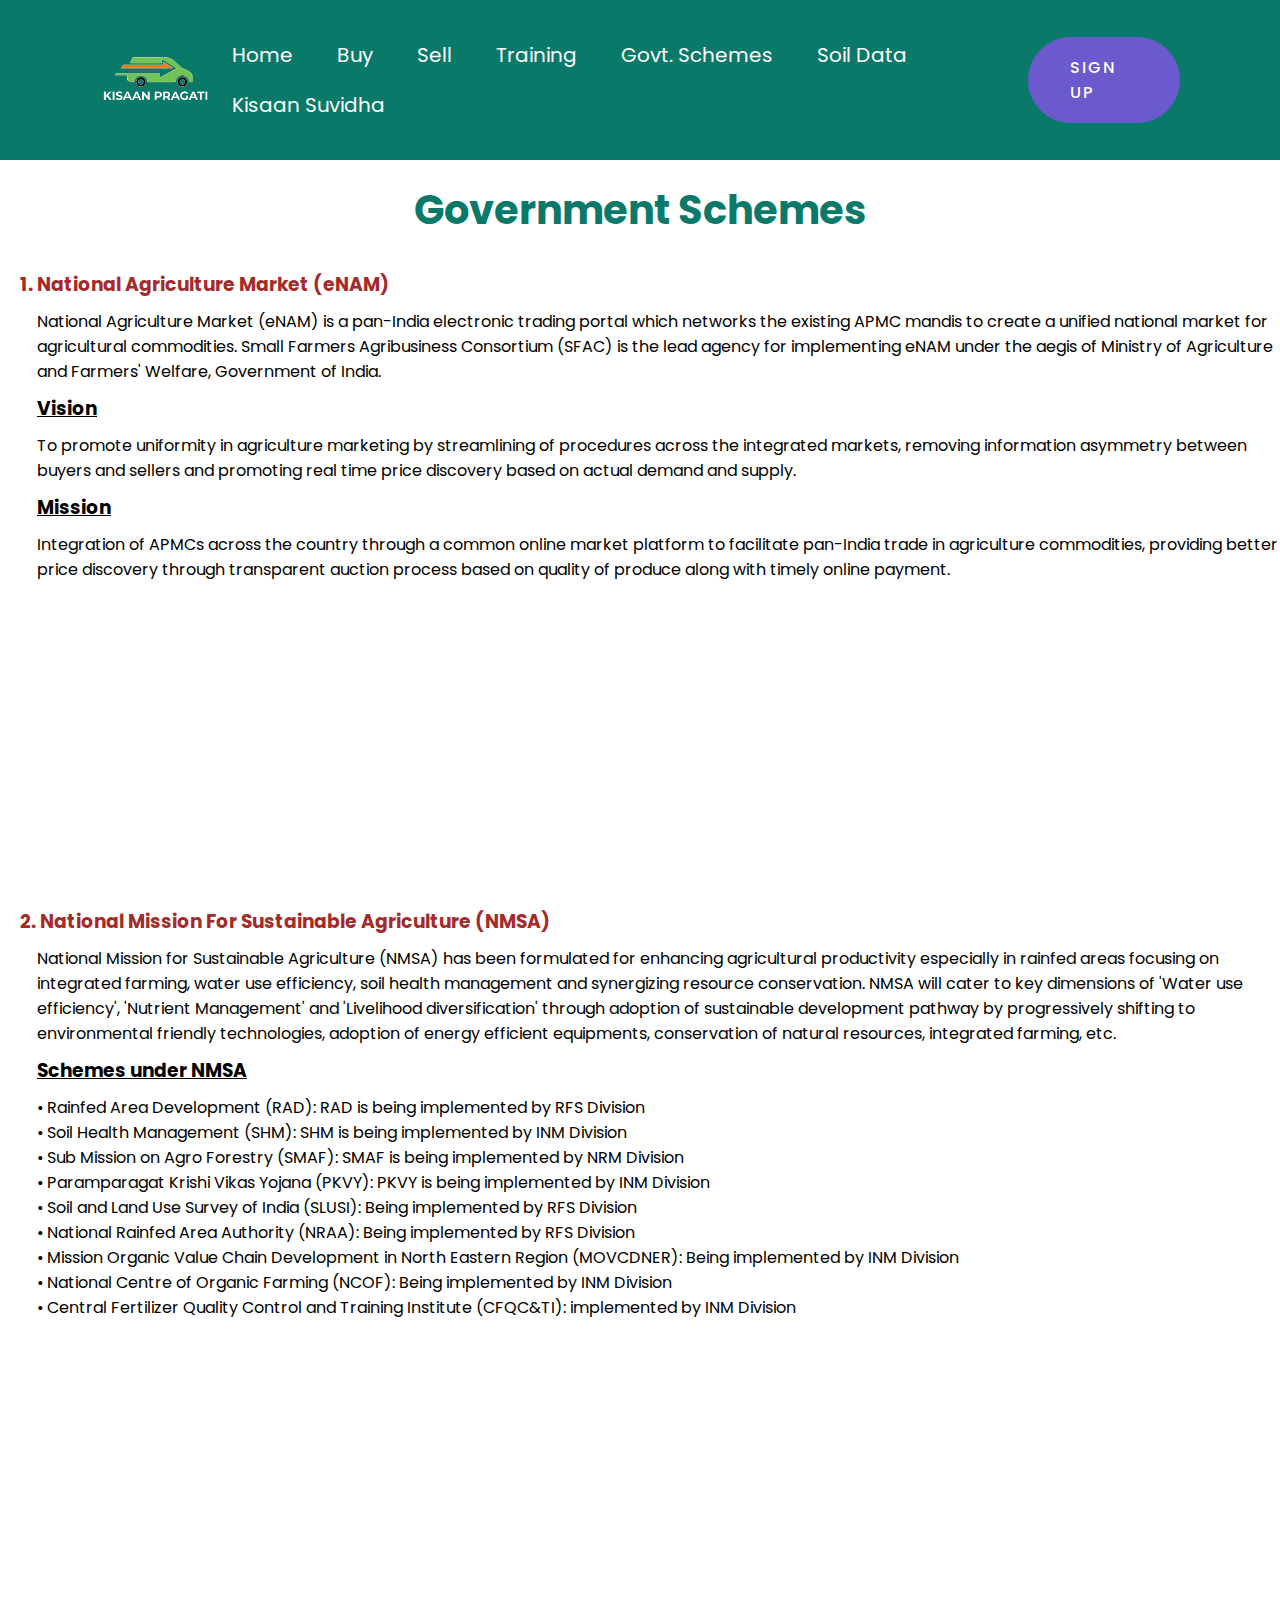
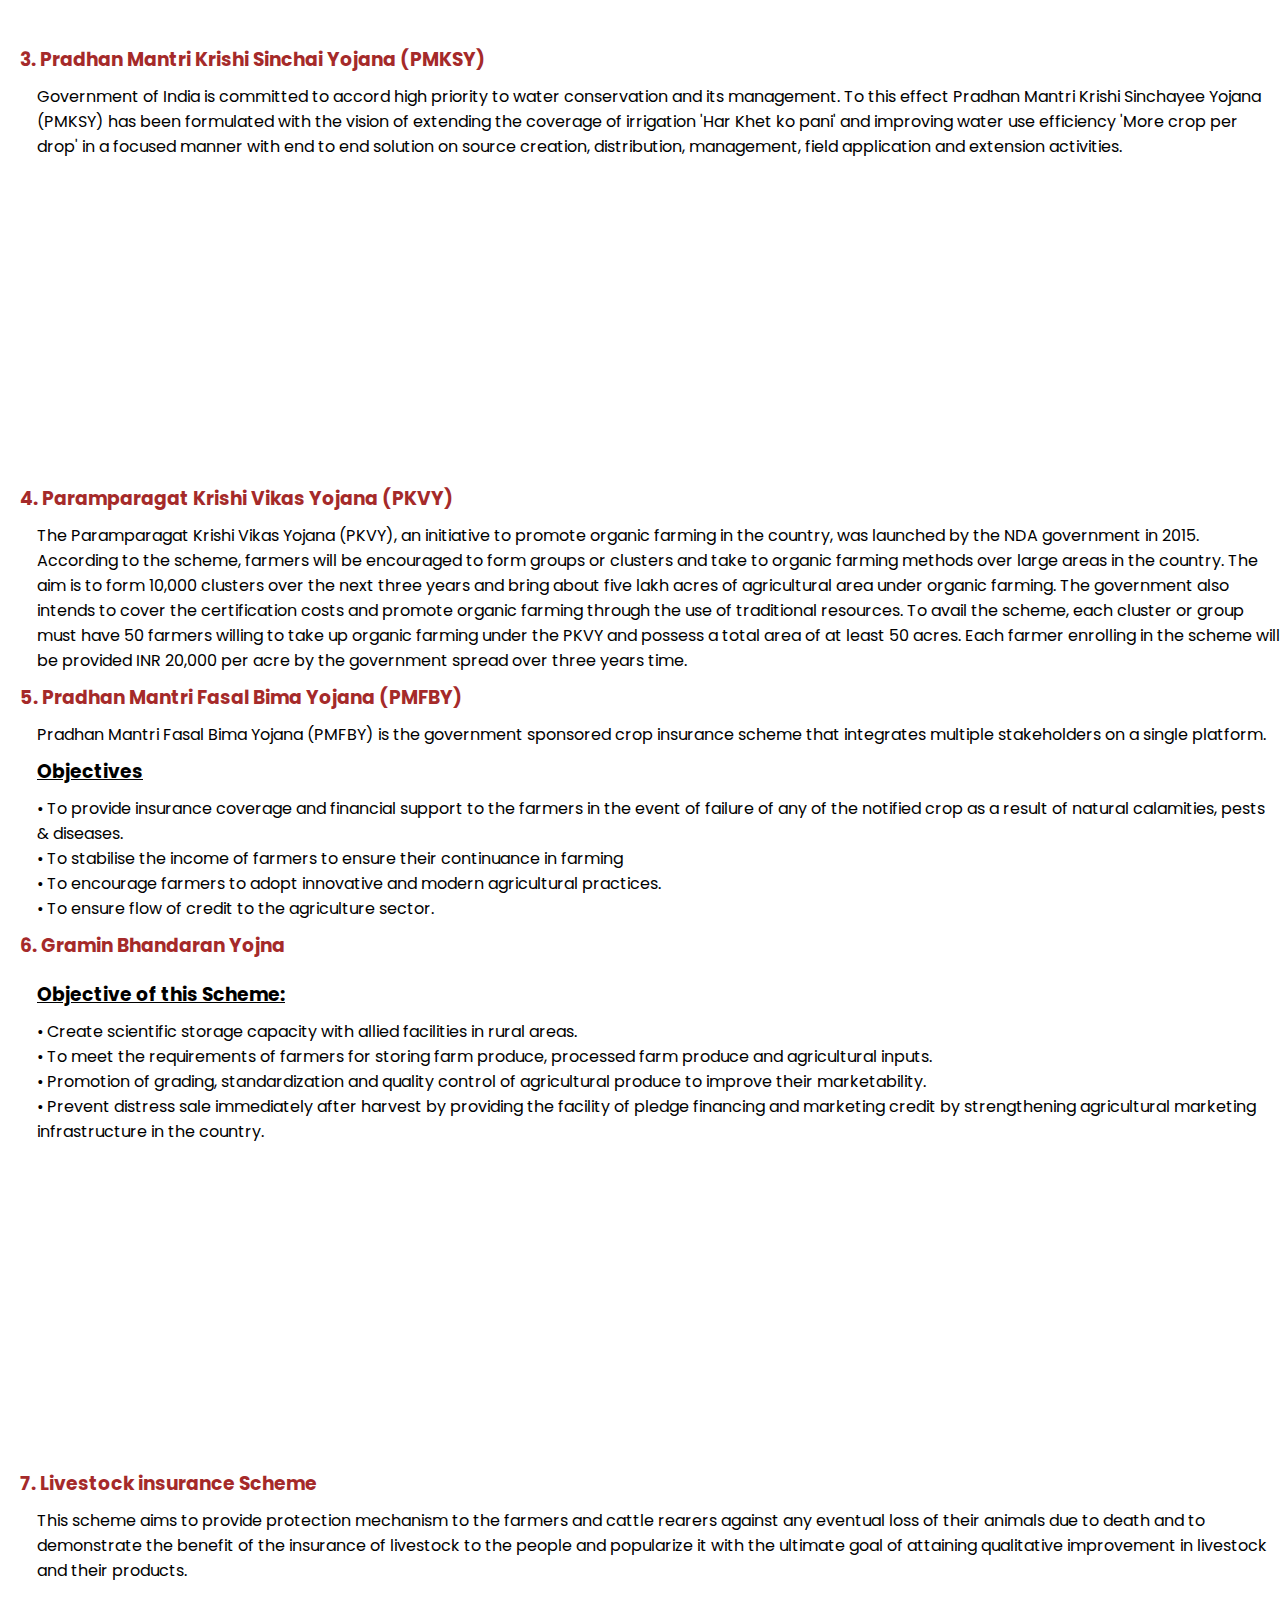
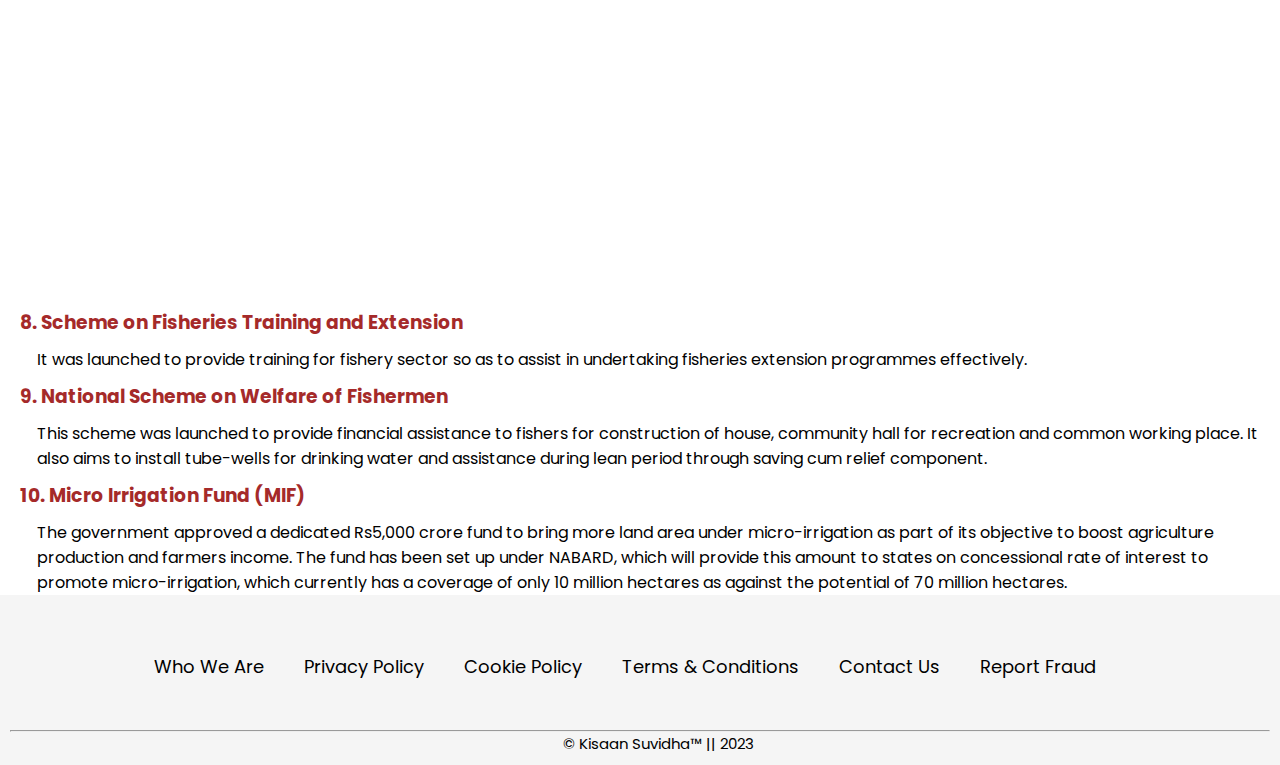
<file: govt.html>
<html lang="en">
<head>
    <meta charset="UTF-8">
    <meta http-equiv="X-UA-Compatible" content="IE=edge">
    <meta name="viewport" content="width=device-width, initial-scale=1.0">
    <title>Govt. Scheme</title>
    <link rel="stylesheet" href="css/govtstyle.css">
    <link rel="website icon" type="png" href="assets/pngg.png">
</head>
<body>
    <div class="navi">
        <nav>
        <img src="assets/lgo.png" class="logo" />
        <ul>
          <li><a href="index.html">Home</a></li>
          <li><a href="buy.html">Buy</a></li>
          <li><a href="#">Sell</a></li>
          <li><a href="#">Training</a></li>
          <li><a href="govt.html">Govt. Schemes</a></li>
          <li><a href="soil.html">Soil Data</a></li>
          <li><a href="suvidha.html">Kisaan Suvidha</a></li>
        </ul>
        <a href="login.html" class="btn">Sign up</a>
      </nav>
    </div>
    <div id="content1">
        <h1>Government Schemes</h1>
        <div class="scheme1">
            <h3 class="head">1. National Agriculture Market (eNAM)</h3>
            <p>National Agriculture Market (eNAM) is a pan-India electronic trading portal which networks the existing APMC mandis to create a unified national market for agricultural commodities.
            Small Farmers Agribusiness Consortium (SFAC) is the lead agency for implementing eNAM under the aegis of Ministry of Agriculture and Farmers' Welfare, Government of India.</p>
            <h3 class="sub">Vision</h3>
            <p>To promote uniformity in agriculture marketing by streamlining of procedures across the integrated markets, removing information asymmetry between buyers and sellers and promoting real time price discovery based on actual demand and supply.</p>
            <h3 class="sub">Mission</h3>
            <p>Integration of APMCs across the country through a common online market platform to facilitate pan-India trade in agriculture commodities, providing better price discovery through transparent auction process based on quality of produce along with timely online payment.<p>
            <iframe class="video" width="560" height="315" src="https://www.youtube.com/embed/Qkeo-OCX0Io" title="YouTube video player" frameborder="0" allow="accelerometer; autoplay; clipboard-write; encrypted-media; gyroscope; picture-in-picture" allowfullscreen></iframe>
        </div>
    </div>
    <div id="content1" class="c2">
      <h3 class="head">2. National Mission For Sustainable Agriculture (NMSA)</h3>
      <p>National Mission for Sustainable Agriculture (NMSA) has been formulated for enhancing agricultural productivity especially in rainfed areas focusing on integrated farming, water use efficiency, soil health management and synergizing resource conservation.

       NMSA will cater to key dimensions of 'Water use efficiency', 'Nutrient Management' and 'Livelihood diversification' through adoption of sustainable development pathway by progressively shifting to environmental friendly technologies, adoption of energy efficient equipments, conservation of natural resources, integrated farming, etc.</p>
       <h3 class="sub">Schemes under NMSA</h3>
       <p>&#x2022 Rainfed Area Development (RAD): RAD is being implemented by RFS Division</p>
       <p>&#x2022 Soil Health Management (SHM): SHM is being implemented by INM Division</p>
       <p>&#x2022 Sub Mission on Agro Forestry (SMAF): SMAF is being implemented by NRM Division</p>
       <p>&#x2022 Paramparagat Krishi Vikas Yojana (PKVY): PKVY is being implemented by INM Division</p>
       <p>&#x2022 Soil and Land Use Survey of India (SLUSI): Being implemented by RFS Division</p>
       <p>&#x2022 National Rainfed Area Authority (NRAA): Being implemented by RFS Division</p>
       <p>&#x2022 Mission Organic Value Chain Development in North Eastern Region (MOVCDNER): Being implemented by INM Division</p>
       <p>&#x2022 National Centre of Organic Farming (NCOF): Being implemented by INM Division</p>
       <p>&#x2022 Central Fertilizer Quality Control and Training Institute (CFQC&TI): implemented by INM Division</p>
       <iframe width="560" height="315" src="https://www.youtube.com/embed/DS_SMVvqzsg" title="YouTube video player" frameborder="0" allow="accelerometer; autoplay; clipboard-write; encrypted-media; gyroscope; picture-in-picture" allowfullscreen></iframe>
      </div>
    <div id="content1" class="c2">
        <h3 class="head">3. Pradhan Mantri Krishi Sinchai Yojana (PMKSY)</h3>
        <p>Government of India is committed to accord high priority to water conservation and its management. To this effect Pradhan Mantri Krishi Sinchayee Yojana (PMKSY) has been formulated with the vision of extending the coverage of irrigation 'Har Khet ko pani' and improving water use efficiency 'More crop per drop' in a focused manner with end to end solution on source creation, distribution, management, field application and extension activities.</p>
        <iframe class="video" width="560" height="315" src="https://www.youtube.com/embed/1neeyjw_zl8" title="YouTube video player" frameborder="0" allow="accelerometer; autoplay; clipboard-write; encrypted-media; gyroscope; picture-in-picture" allowfullscreen></iframe>
    </div>
    <div id="content1">
        <h3 class="head">4. Paramparagat Krishi Vikas Yojana (PKVY)</h3>
        <p>The Paramparagat Krishi Vikas Yojana (PKVY), an initiative to promote organic farming in the country, was launched by the NDA government in 2015. According to the scheme, farmers will be encouraged to form groups or clusters and take to organic farming methods over large areas in the country. The aim is to form 10,000 clusters over the next three years and bring about five lakh acres of agricultural area under organic farming. The government also intends to cover the certification costs and promote organic farming through the use of traditional resources. To avail the scheme, each cluster or group must have 50 farmers willing to take up organic farming under the PKVY and possess a total area of at least 50 acres. Each farmer enrolling in the scheme will be provided INR 20,000 per acre by the government spread over three years time.</p>
    </div>
    <div id="content1">
        <h3 class="head">5. Pradhan Mantri Fasal Bima Yojana (PMFBY)</h3>
        <p>Pradhan Mantri Fasal Bima Yojana (PMFBY) is the government sponsored crop insurance scheme that integrates multiple stakeholders on a single platform.</p>
        <h3 class="sub">Objectives</h3>
        <p>&#x2022 To provide insurance coverage and financial support to the farmers in the event of failure of any of the notified crop as a result of natural calamities, pests & diseases.</p>
        <p>&#x2022 To stabilise the income of farmers to ensure their continuance in farming</p>
        <p>&#x2022 To encourage farmers to adopt innovative and modern agricultural practices.</p>
        <p>&#x2022 To ensure flow of credit to the agriculture sector.</p>
    </div>
    <div id="content1" class="c2">
        <h3 class="head">6. Gramin Bhandaran Yojna</h3>
        <h3 class="sub">Objective of this Scheme:</h3>
        <p>&#x2022 Create scientific storage capacity with allied facilities in rural areas.</p>
        <p>&#x2022 To meet the requirements of farmers for storing farm produce, processed farm produce and agricultural inputs.</p>
        <p>&#x2022 Promotion of grading, standardization and quality control of agricultural produce to improve their marketability.</p>
        <p>&#x2022 Prevent distress sale immediately after harvest by providing the facility of pledge financing and marketing credit by strengthening agricultural marketing infrastructure in the country.</p>
        <iframe class="video" width="560" height="315" src="https://www.youtube.com/embed/FXWNEXqLIcg" title="YouTube video player" frameborder="0" allow="accelerometer; autoplay; clipboard-write; encrypted-media; gyroscope; picture-in-picture" allowfullscreen></iframe>
    </div>
    <div id="content1" class="c2">
        <h3 class="head">7. Livestock insurance Scheme</h3>
        <p>This scheme aims to provide protection mechanism to the farmers and cattle rearers against any eventual loss of their animals due to death and to demonstrate the benefit of the insurance of livestock to the people and popularize it with the ultimate goal of attaining qualitative improvement in livestock and their products.</p>
        <iframe class="video" width="560" height="315" src="https://www.youtube.com/embed/5sLJ7f_Lk-s" title="YouTube video player" frameborder="0" allow="accelerometer; autoplay; clipboard-write; encrypted-media; gyroscope; picture-in-picture" allowfullscreen></iframe>
    </div>
    <div id="content1">
        <h3 class="head">8. Scheme on Fisheries Training and Extension</h3>
        <p>It was launched to provide training for fishery sector so as to assist in undertaking fisheries extension programmes effectively.</p>
    </div>
    <div id="content1">
        <h3 class="head">9. National Scheme on Welfare of Fishermen</h3>
        <p>This scheme was launched to provide financial assistance to fishers for construction of house, community hall for recreation and common working place. It also aims to install tube-wells for drinking water and assistance during lean period through saving cum relief component.</p>
    </div>
    <div id="content1">
        <h3 class="head">10. Micro Irrigation Fund (MIF)</h3>
        <p>The government approved a dedicated Rs5,000 crore fund to bring more land area under micro-irrigation as part of its objective to boost agriculture production and farmers income. The fund has been set up under NABARD, which will provide this amount to states on concessional rate of interest to promote micro-irrigation, which currently has a coverage of only 10 million hectares as against the potential of 70 million hectares.</p>
    </div>
    <footer class="Footer">
  <footer class="Footer">
  <div class="Footer-Inner">
      <ul>
        <li><a href="#">Who We Are</a></li>
          <li><a href="#">Privacy Policy</a></li>
          <li><a href="#">Cookie Policy</a></li>
          <li><a href="#">Terms & Conditions</a></li>
          <li><a href="#">Contact Us</a></li>
          <li><a href="#">Report Fraud</a></li>
      </ul>
  <div>
  </footer>
  <section>
    <hr><p class="copyy">&copy; Kisaan Suvidha&trade; || 2023</p>
  </section>
</body>
</html>
</file>
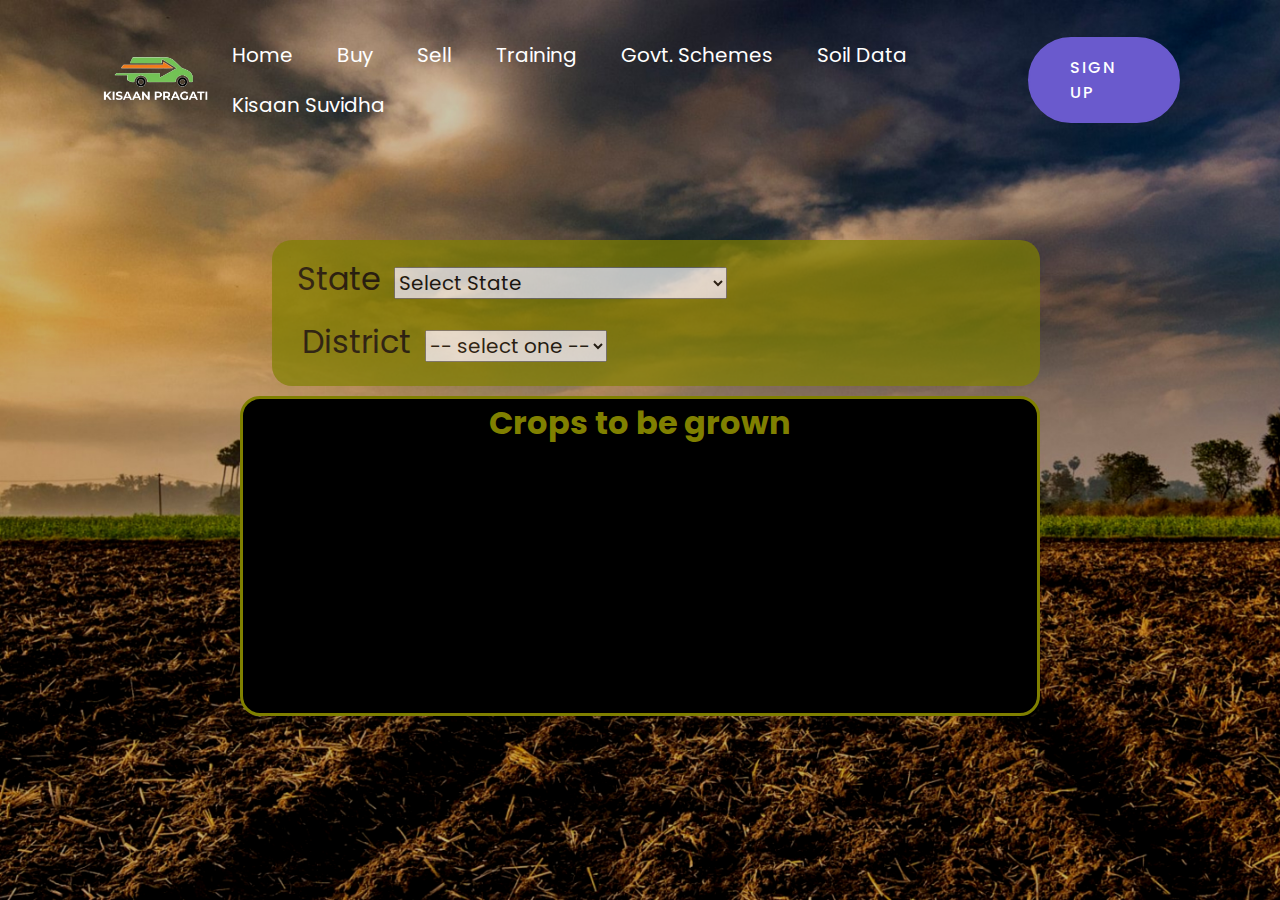
<file: soil.html>
<html>
<head>
<title>Soil</title>
<link rel="stylesheet" href="https://fonts.googleapis.com/css?family=Spectral|Rubik">
<link rel="stylesheet" href="css/soil.css">
<link rel="website icon" type="png" href="assets/pngg.png">
</head>
<body>
<section class="nav">
  <nav>
        <img src="assets/lgo.png" class="logo" />
        <ul>
          <li><a href="index.html">Home</a></li>
          <li><a href="buy.html">Buy</a></li>
          <li><a href="#">Sell</a></li>
          <li><a href="#">Training</a></li>
          <li><a href="govt.html">Govt. Schemes</a></li>
          <li><a href="soil.html">Soil Data</a></li>
          <li><a href="suvidha.html">Kisaan Suvidha</a></li>
        </ul>
        <a href="login.html" class="btn">Sign up</a>
  </nav>
</section>
<form>
  <div class="forms">
    <label for="inputState">State</label>
    <select class="form-control" id="inputState" onchange="myFunction()">
                        <option value="SelectState">Select State</option>
                        <option value="Andra Pradesh">Andra Pradesh</option>
                        <option value="Arunachal Pradesh">Arunachal Pradesh</option>
                        <option value="Assam">Assam</option>
                        <option value="Bihar">Bihar</option>
                        <option value="Chhattisgarh">Chhattisgarh</option>
                        <option value="Goa">Goa</option>
                        <option value="Gujarat">Gujarat</option>
                        <option value="Haryana">Haryana</option>
                        <option value="Himachal Pradesh">Himachal Pradesh</option>
                        <option value="Jammu and Kashmir">Jammu and Kashmir</option>
                        <option value="Jharkhand">Jharkhand</option>
                        <option value="Karnataka">Karnataka</option>
                        <option value="Kerala">Kerala</option>
                        <option value="Madya Pradesh">Madya Pradesh</option>
                        <option value="Maharashtra">Maharashtra</option>
                        <option value="Manipur">Manipur</option>
                        <option value="Meghalaya">Meghalaya</option>
                        <option value="Mizoram">Mizoram</option>
                        <option value="Nagaland">Nagaland</option>
                        <option value="Orissa">Orissa</option>
                        <option value="Punjab">Punjab</option>
                        <option value="Rajasthani">Rajasthan</option>
                        <option value="Sikkim">Sikkim</option>
                        <option value="Tamil Nadu">Tamil Nadu</option>
                        <option value="Telangana">Telangana</option>
                        <option value="Tripura">Tripura</option>
                        <option value="Uttarakhand">Uttaranchal</option>
                        <option value="Uttar Pradesh">Uttar Pradesh</option>
                        <option value="West Bengal">West Bengal</option>
                        <option disabled style="background-color:#aaa; color:#fff">UNION Territories</option>
                        <option value="Andaman and Nicobar Islands">Andaman and Nicobar Islands</option>
                        <option value="Chandigarh">Chandigarh</option>
                        <option value="Dadar and Nagar Haveli">Dadar and Nagar Haveli</option>
                        <option value="Daman and Diu">Daman and Diu</option>
                        <option value="Delhi">Delhi</option>
                        <option value="Lakshadeep">Lakshadeep</option>
                        <option value="Pondicherry">Pondicherry</option>
                      </select>
  </div>
 <div class="dis">
    <label for="inputDistrict">District</label>
  
    <select class="form-control" id="inputDistrict"> 
        <option value="">-- select one -- </option>
    </select>
  
  </div>
</form>
 <div class="stg" > 
   
   <h1 id="demo" > Crops to be grown</h1>
    <h2 id="dis">
   </h2>
  </div>
<script>
function myFunction() {
    var x = document.getElementById("inputState").value;
    if(x == "Uttaranchal"){
       document.getElementById("demo").innerHTML = "You selected: " + x;}
       else if(x=="Uttar Pradesh"){
           document.getElementById("demo").innerHTML = "You selected: " + x;
         document.getElementById("dis").innerHTML="Wheat , Rice ,Pulses , Potatoes";
           var img = document.createElement("img");
        img.src = "https://www.mapsofindia.com/maps/uttarpradesh/uttarpradesh-agriculture-map.jpg";
        img.height = 150;
        img.width = 200;
  var class_name = "gif";
           img.setAttribute("class", class_name);
           document.getElementById("main").appendChild(img);
           }
       else if(x=="Andra Pradesh"){
           document.getElementById("demo").innerHTML = "You selected: " + x;
           }
     else if(x=="Arunachal Pradesh"){
           document.getElementById("demo").innerHTML = "You selected: " + x;
           }
      else if(x=="Assam"){
           document.getElementById("demo").innerHTML = "You selected: " + x;
           document.getElementById("dis").innerHTML="Wheat , Barley";
           var img = document.createElement("img");
        img.src = "soilassam.jpg";
        img.height = 150;
        img.width = 200;

        var class_name = "gif";
        img.setAttribute("class", class_name);

        document.getElementById("main").appendChild(img);
           }
     else if(x=="Bihar"){
           document.getElementById("demo").innerHTML = "You selected: " + x;
           }
     else if(x=="Chhattisgarh"){
           document.getElementById("demo").innerHTML = "You selected: " + x;
           }
      else if(x=="Goa"){
           document.getElementById("demo").innerHTML = "You selected: " + x;
           }
     else if(x=="Gujarat"){
           document.getElementById("demo").innerHTML = "You selected: " + x;
           }
else if(x=="Haryana"){
           document.getElementById("demo").innerHTML = "You selected: " + x;
           }
else if(x=="Himachal Pradesh"){
           document.getElementById("demo").innerHTML = "You selected: " + x;
           }
else if(x=="Jammu and Kashmir"){
           document.getElementById("demo").innerHTML = "You selected: " + x;
   document.getElementById("dis").innerHTML="Saffron ,Rice , Maize";
           var img = document.createElement("img");
        img.src = "https://www.mapsofindia.com/maps/jammuandkashmir/jammuandkashmir-agriculture-map.jpg";
        img.height = 150;
        img.width = 200;
  var class_name = "gif";
           img.setAttribute("class", class_name);
           document.getElementById("main").appendChild(img);
           }
else if(x=="Jharkhand"){
           document.getElementById("demo").innerHTML = "You selected: " + x;
  
           }
else if(x=="Karnataka"){
           document.getElementById("demo").innerHTML = "You selected: " + x;
           }
else if(x=="Kerala"){
           document.getElementById("demo").innerHTML = "You selected: " + x;
           }
else if(x=="Madya Pradesh"){
           document.getElementById("demo").innerHTML = "You selected: " + x;
           }
else if(x=="Maharashtra"){
           document.getElementById("demo").innerHTML = "You selected: " + x;
  document.getElementById("dis").innerHTML="Rice ,Jowar , Pulses";
           var img = document.createElement("img");
        img.src = "https://www.mapsofindia.com/maps/maharashtra/maharashtra-agriculture-map.jpg";
        img.height = 150;
        img.width = 200;
  var class_name = "gif";
           img.setAttribute("class", class_name);
           document.getElementById("main").appendChild(img);
           }
else if(x=="Manipur"){
           document.getElementById("demo").innerHTML = "You selected: " + x;
           }
else if(x=="Meghalaya"){
           document.getElementById("demo").innerHTML = "You selected: " + x;
           }
else if(x=="Mizoram"){
           document.getElementById("demo").innerHTML = "You selected: " + x;
           }
else if(x=="Nagaland"){
           document.getElementById("demo").innerHTML = "You selected: " + x;
           }
else if(x=="Orissa"){
           document.getElementById("demo").innerHTML = "You selected: " + x;
           document.getElementById("dis").innerHTML="Rice and Sugarcane";
           var img = document.createElement("img");
           img.src ="https://raw.githubusercontent.com/Shanvithegreat0/kisaanpragati.github.io/main/assets/orissa.jpg";
           img.height = 150;
           img.width = 200;
           var class_name = "gif";
           img.setAttribute("class", class_name);
           document.getElementById("main").appendChild(img);
           }
else if(x=="Punjab"){
           document.getElementById("demo").innerHTML = "You selected: " + x;
           }
else if(x=="Rajasthan"){
           document.getElementById("demo").innerHTML = "You selected: " + x;
           }
else if(x=="Sikkim"){
           document.getElementById("demo").innerHTML = "You selected: " + x;
           }
else if(x=="Tamil Nadu"){
           document.getElementById("demo").innerHTML = "You selected: " + x;
           }
else if(x=="Telangana"){
           document.getElementById("demo").innerHTML = "You selected: " + x;
           }
else if(x=="Tripura"){
           document.getElementById("demo").innerHTML = "You selected: " + x;
           }
else if(x=="West Bengal"){
           document.getElementById("demo").innerHTML = "You selected: " + x;
           }
else if(x=="Andaman and Nicobar Islands"){
           document.getElementById("demo").innerHTML = "You selected: " + x;
           }
else if(x=="Dadar and Nagar Haveli"){
           document.getElementById("demo").innerHTML = "You selected: " + x;
           }
else if(x=="Delhi"){
           document.getElementById("demo").innerHTML = "You selected: " + x;
           }
else if(x=="Daman and Diu"){
           document.getElementById("demo").innerHTML = "You selected: " + x;
           }
else if(x=="Lakshadeep"){
           document.getElementById("demo").innerHTML = "You selected: " + x;
           }
else if(x=="Pondicherry"){
           document.getElementById("demo").innerHTML = "You selected: " + x;
           }

}


 
</script>
 
  <script src="js/state.js"></script>
  </body>
</html>
</file>
<file: css/govtstyle.css>
@import url("https://fonts.googleapis.com/css2?family=Poppins:wght@400;500;600;700&display=swap");
*{
    font-family: "Poppins";
    padding: 0;
    margin: 0;
    color: whitesmoke;
  box-sizing: border-box;
}
a {
  text-decoration: none;
}
#front {
  width: 100%;
  height: 100vh;
  background: url("../assets/20221219_101357.jpg");
  background-size: cover;
}
nav {
  background-color: #097969;
  display: flex;
  align-items: center;
  justify-content: space-between;
  padding: 30px 100px;
}
.logo {
  width: 7rem;
}
nav ul li {
  list-style: none;
  display: inline-block;
  padding: 10px 20px;
  font-size: 20px;
  align-items: center;
}
nav ul li a {
  color: white;
  position: relative;
  padding: 5px 0;
}
nav ul li a:hover {
  color: yellow;
}
nav ul li a:after {
  content: "";
  position: absolute;
  left: 0;
  width: 0;
  height: 3px;
  background: yellow;
  transition: 0.3s;
  bottom: 0;
}
nav ul li a:hover:after {
  width: 100%;
}
.btn {
  color: #fff;
  font-size: 16px;
  text-transform: uppercase;
  letter-spacing: 2px;
  padding: 16px 40px;
  border-radius: 500px;
  display: inline-block;
  font-weight: 500;
  transition: all 0.4s ease-in-out;
  background-size: 152% 100%;
  background: slateblue;
  border: 2px solid slateblue;
}
.btn:hover {
  background: transparent;
  border-color: yellow;
  color: yellow;
}
#content1 h1{
    text-align: center;
    font-family: "Poppins";
    font-size: 40px;
    padding: 20px;
    color: #097969;
}
.head{
    padding: 10px;
    color: brown;
    margin-left: 10px;
}
p{
    margin-left: 37px;
    color: black;
    flex-wrap: wrap;
}
.sub{
    padding: 10px;
    color: black;
    margin-left: 27px;
    text-decoration: underline;
}
.scheme1 .video{
    display: flex;
    padding: 20px;
    margin-left: 450px;
    width: 33%;
}
.c2 iframe{
    width:33%;
    align-items: center;
    padding: 20px;
    margin-left: 480px;
}
.Footer {
  Background:whitesmoke;
  Color: #616161;
  Font-Size: 12px;
  Padding: 10px;
}
.Footer-Inner {
  Margin: 0 Auto;
  Padding: 20px;
  Display: Flex;
  list-style: none;
  Align-Items: Center;
  Justify-Content: Space-Between;
}
.Footer Div {
  Display: Flex;
  Align-Items: Center;
  text-align: center;
}
.Footer ul {
  font-size: 18px;
  list-style: none;
  Display: Flex;
  Flex-Wrap: Wrap;
  align-items: center;
  margin-left: auto;
  margin-right: auto;
  margin-top: 18px;
  
}
.Footer li {
  Margin-Right: 30px;
  Margin-Bottom: 20px;
  color: black;
  font-weight: 400;
}
.Footer li::after{
  color: #097969;
}
.Footer a{
  color: black;
  padding: 5px;
}
.Footer a:hover{
  color: white;
  background-color: #097969;
}
.copyy{
  font-size: 15px;
  text-align: center;
}
</file>
<file: css/soil.css>
@import url("https://fonts.googleapis.com/css2?family=Poppins:wght@400;500;600;700&display=swap");

* {
  margin: 0;
  padding: 0;
  box-sizing: border-box;
  font-family: "Poppins", sans-serif;
}
a {
  text-decoration: none;
}
#front {
  width: 100%;
  height: 100vh;
  background: url("../assets/20221219_101357.jpg");
  background-size: cover;
}
nav {
  display: flex;
  align-items: center;
  justify-content: space-between;
  padding: 30px 100px;
}
.logo {
  width: 7rem;
}
nav ul li {
  list-style: none;
  display: inline-block;
  padding: 10px 20px;
  font-size: 20px;
  align-items: center;
}
nav ul li a {
  color: white;
  position: relative;
  padding: 5px 0;
}
nav ul li a:hover {
  color: yellow;
}
nav ul li a:after {
  content: "";
  position: absolute;
  left: 0;
  width: 0;
  height: 3px;
  background: yellow;
  transition: 0.3s;
  bottom: 0;
}
nav ul li a:hover:after {
  width: 100%;
}
.btn {
  color: #fff;
  font-size: 16px;
  text-transform: uppercase;
  letter-spacing: 2px;
  padding: 16px 40px;
  border-radius: 500px;
  display: inline-block;
  font-weight: 500;
  transition: all 0.4s ease-in-out;
  background-size: 152% 100%;
  background: slateblue;
  border: 2px solid slateblue;}
.btn:hover {
  background: transparent;
  border-color: yellow;
  color: yellow;
}
body{
  background:url("../assets/20221219_101357.jpg");
  background-size:cover;
  background-repeat: no-repeat;
}
form{
  margin-left:17rem;
  margin-right:15rem;
  margin-top:5rem;
  background:olive;
  padding:10px;
  border-style:solid 5px;
  border-radius:20px;
  opacity:70%;
  color:black;
  font-family: "Poppins";
}
label{
  padding:10px;
  font-size:2rem;
}
.dis{
  padding:10px;
}
.forms{
  padding:5px;
}
.stg{
  width:50rem;
  height:20rem;
  margin-right:auto;
  margin-left:auto;
  text-align:center; 
  margin-top:10px;
  border-radius:20px;
  border-style:solid;
  color:olive;
  font-family: Spectral, serif;
  background-color:black;
  background: opacity(80%);
}
.form-control{
  color:black;
  font-size:20px;
}
.sans{
  padding:10px;
  margin-left:10rem;
  font-size:2rem;
  font-family: Cinzel, serif;
  border-radius:20px;
  margin-top:5rem;
}
.sans:hover{
  background-color:olive;
  color:white;
}
.sanss{
 padding:10px;
 font-size:2rem;
 font-family: Cinzel, serif;
 border-radius:20px;
}
.sanss:hover{
  background-color:olive;
  color:white;
}
.Footer {
  Background:whitesmoke;
  Color: #616161;
  Font-Size: 12px;
  Padding: 10px;
}
.Footer-Inner {
  Margin: 0 Auto;
  Padding: 20px;
  Display: Flex;
  list-style: none;
  Align-Items: Center;
  Justify-Content: Space-Between;
}
.Footer Div {
  Display: Flex;
  Align-Items: Center;
  text-align: center;
}
.Footer ul {
  font-size: 18px;
  list-style: none;
  Display: Flex;
  Flex-Wrap: Wrap;
  align-items: center;
  margin-left: auto;
  margin-right: auto;
  margin-top: 18px;
  
}
.Footer li {
  Margin-Right: 30px;
  Margin-Bottom: 20px;
  color: black;
  font-weight: 400;
}
.Footer li::after{
  color: green;
}
.Footer a{
  color: black;
  padding: 5px;
}
.Footer a:hover{
  color: white;
  background-color: green;
}
.copyy{
  font-size: 15px;
  text-align: center;
}
</file>
